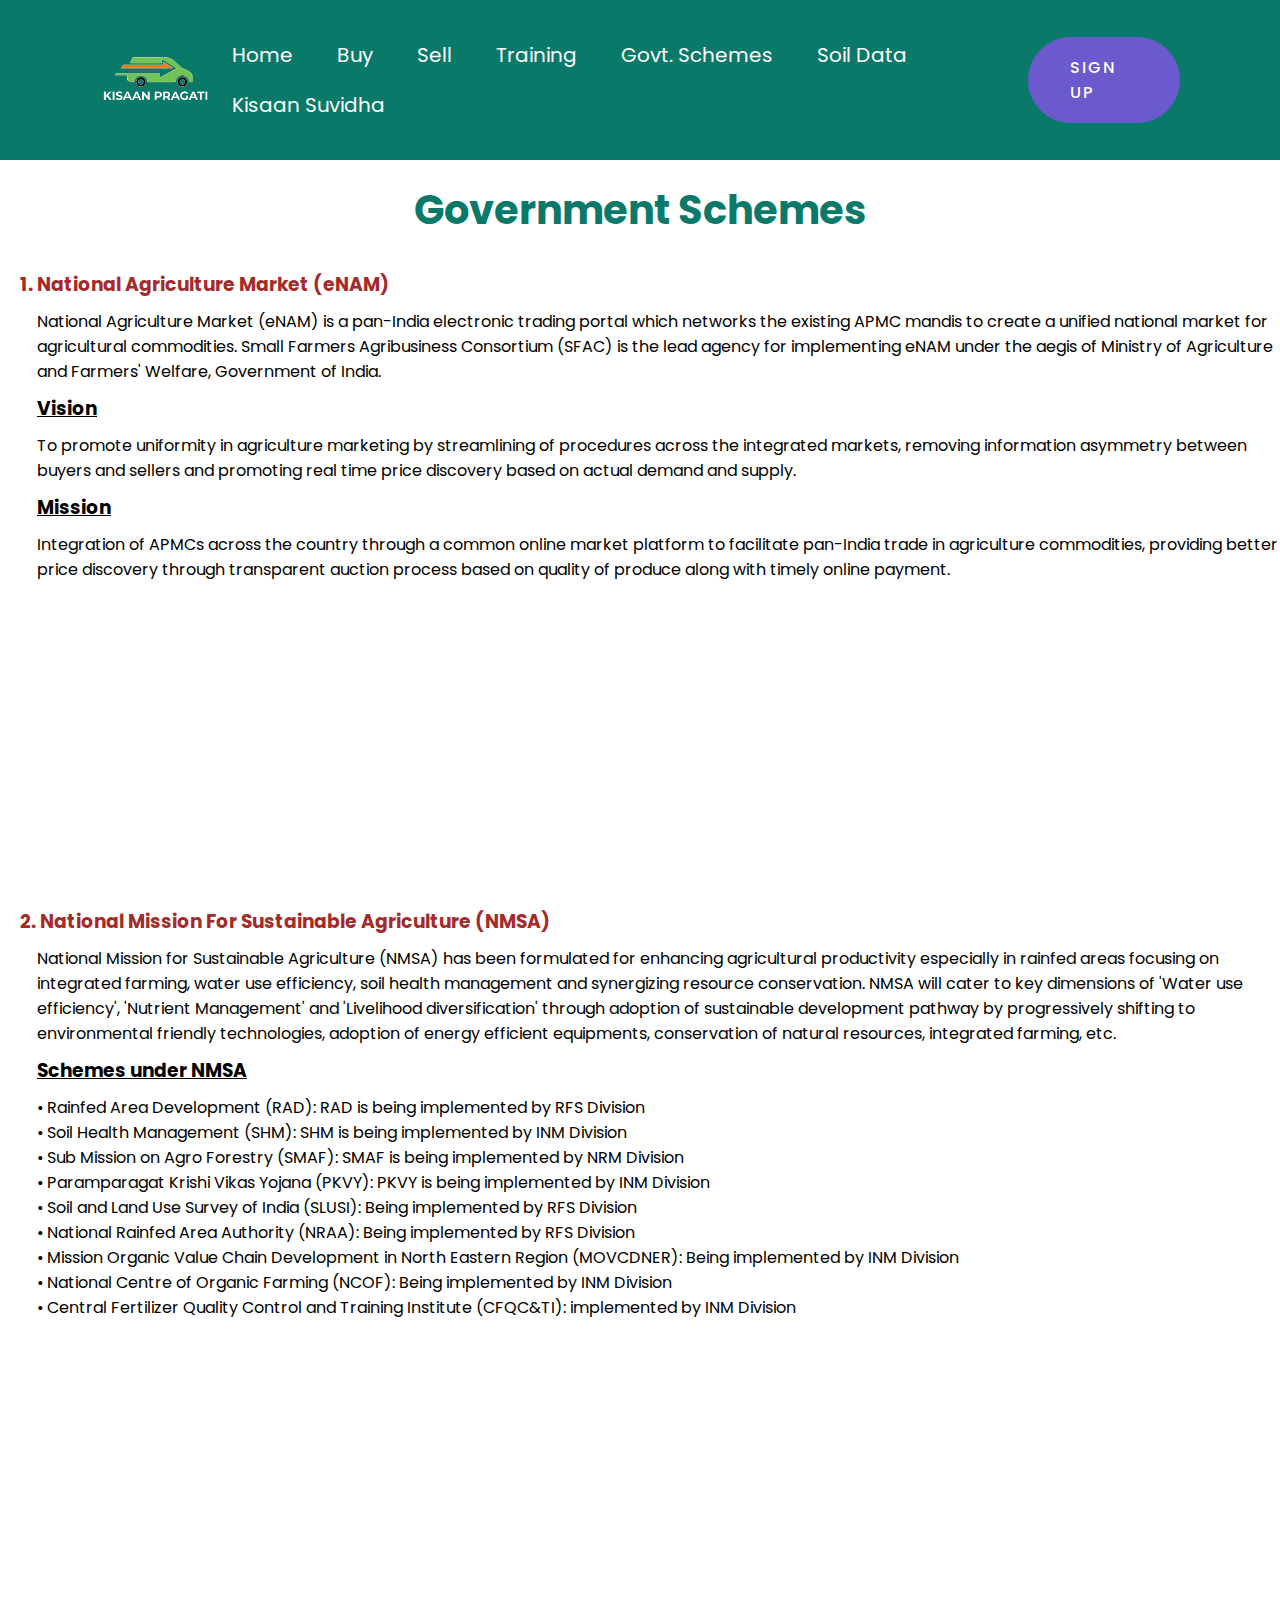
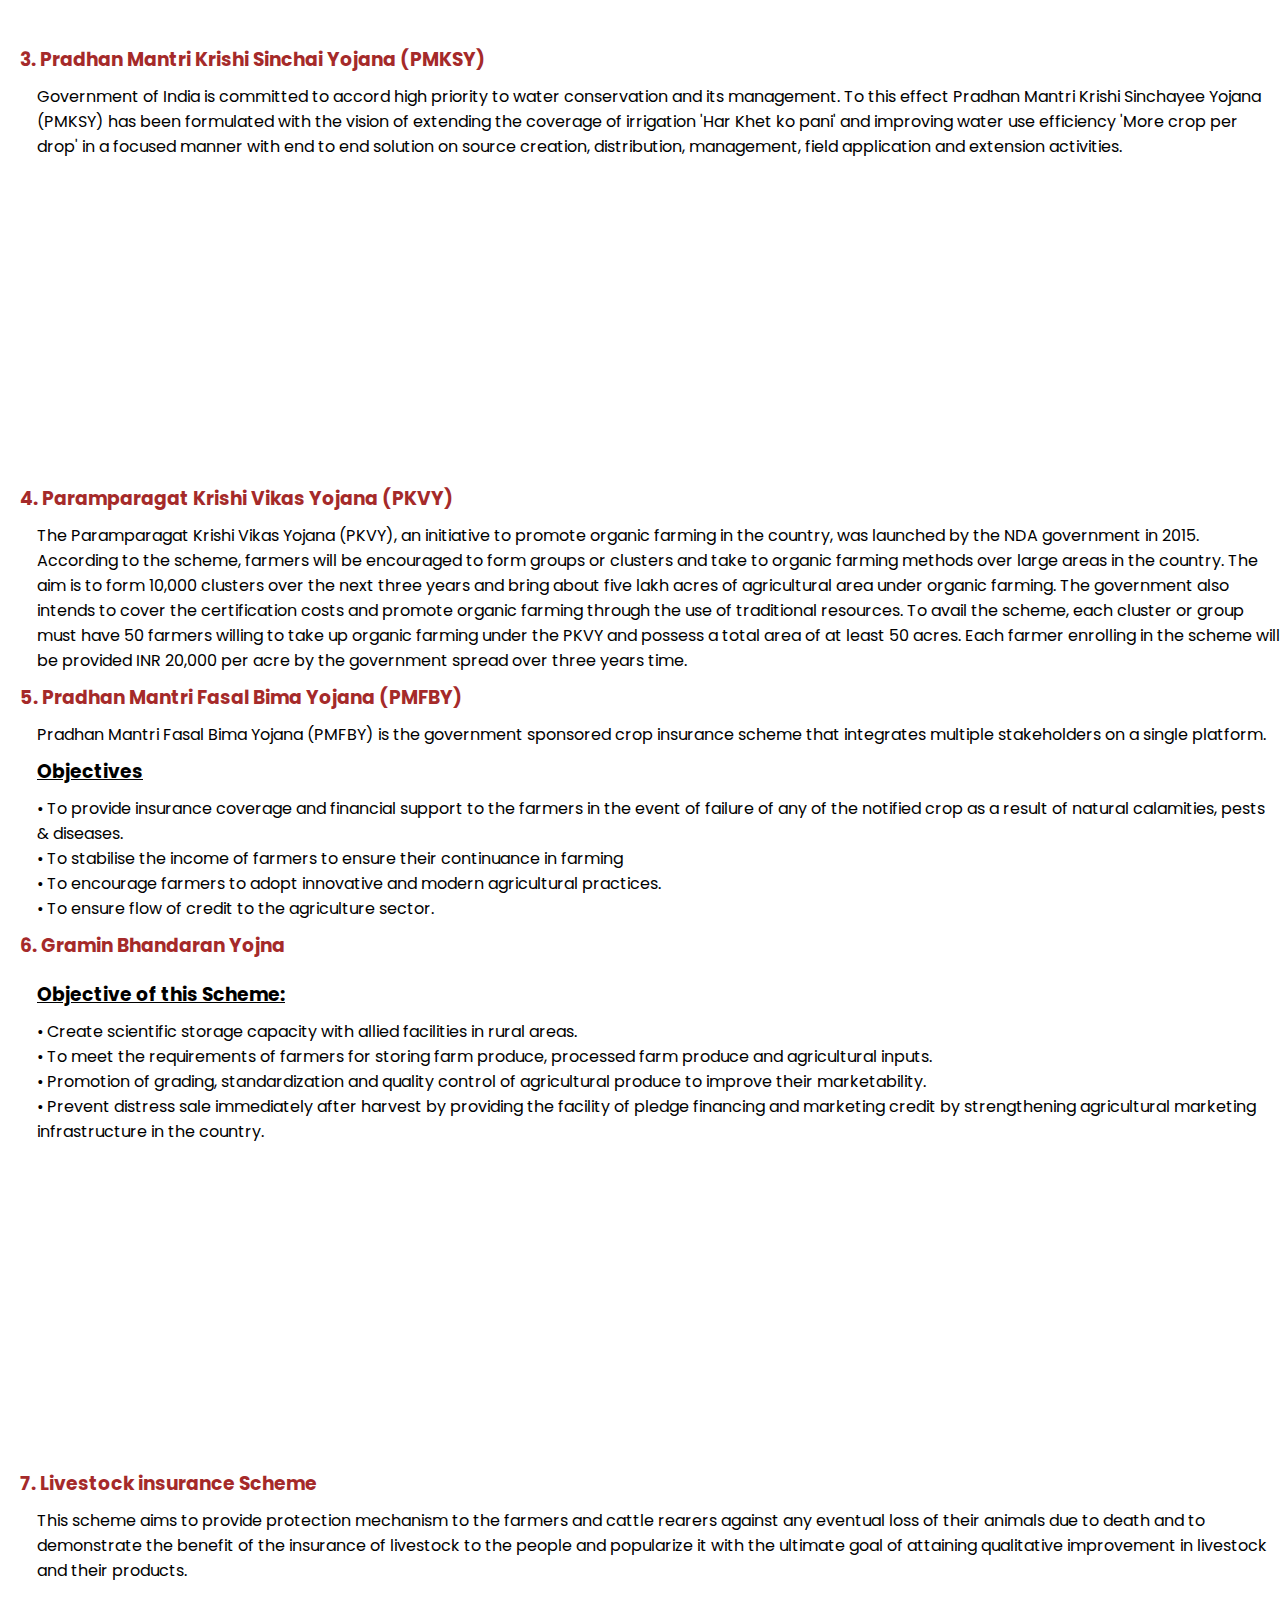
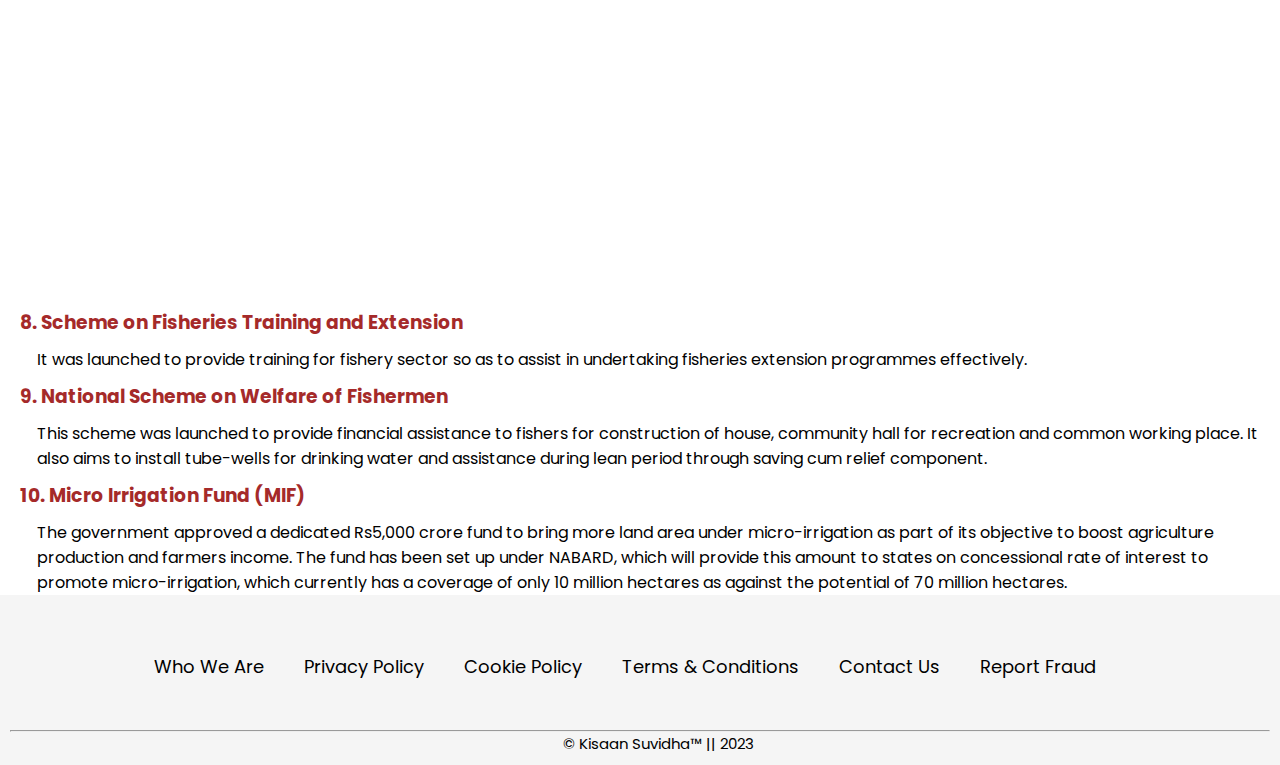
<file: govt.html>
<html lang="en">
<head>
    <meta charset="UTF-8">
    <meta http-equiv="X-UA-Compatible" content="IE=edge">
    <meta name="viewport" content="width=device-width, initial-scale=1.0">
    <title>Govt. Scheme</title>
    <link rel="stylesheet" href="css/govtstyle.css">
    <link rel="website icon" type="png" href="assets/pngg.png">
</head>
<body>
    <div class="navi">
        <nav>
        <img src="assets/lgo.png" class="logo" />
        <ul>
          <li><a href="index.html">Home</a></li>
          <li><a href="buy.html">Buy</a></li>
          <li><a href="#">Sell</a></li>
          <li><a href="#">Training</a></li>
          <li><a href="govt.html">Govt. Schemes</a></li>
          <li><a href="soil.html">Soil Data</a></li>
          <li><a href="suvidha.html">Kisaan Suvidha</a></li>
        </ul>
        <a href="login.html" class="btn">Sign up</a>
      </nav>
    </div>
    <div id="content1">
        <h1>Government Schemes</h1>
        <div class="scheme1">
            <h3 class="head">1. National Agriculture Market (eNAM)</h3>
            <p>National Agriculture Market (eNAM) is a pan-India electronic trading portal which networks the existing APMC mandis to create a unified national market for agricultural commodities.
            Small Farmers Agribusiness Consortium (SFAC) is the lead agency for implementing eNAM under the aegis of Ministry of Agriculture and Farmers' Welfare, Government of India.</p>
            <h3 class="sub">Vision</h3>
            <p>To promote uniformity in agriculture marketing by streamlining of procedures across the integrated markets, removing information asymmetry between buyers and sellers and promoting real time price discovery based on actual demand and supply.</p>
            <h3 class="sub">Mission</h3>
            <p>Integration of APMCs across the country through a common online market platform to facilitate pan-India trade in agriculture commodities, providing better price discovery through transparent auction process based on quality of produce along with timely online payment.<p>
            <iframe class="video" width="560" height="315" src="https://www.youtube.com/embed/Qkeo-OCX0Io" title="YouTube video player" frameborder="0" allow="accelerometer; autoplay; clipboard-write; encrypted-media; gyroscope; picture-in-picture" allowfullscreen></iframe>
        </div>
    </div>
    <div id="content1" class="c2">
      <h3 class="head">2. National Mission For Sustainable Agriculture (NMSA)</h3>
      <p>National Mission for Sustainable Agriculture (NMSA) has been formulated for enhancing agricultural productivity especially in rainfed areas focusing on integrated farming, water use efficiency, soil health management and synergizing resource conservation.

       NMSA will cater to key dimensions of 'Water use efficiency', 'Nutrient Management' and 'Livelihood diversification' through adoption of sustainable development pathway by progressively shifting to environmental friendly technologies, adoption of energy efficient equipments, conservation of natural resources, integrated farming, etc.</p>
       <h3 class="sub">Schemes under NMSA</h3>
       <p>&#x2022 Rainfed Area Development (RAD): RAD is being implemented by RFS Division</p>
       <p>&#x2022 Soil Health Management (SHM): SHM is being implemented by INM Division</p>
       <p>&#x2022 Sub Mission on Agro Forestry (SMAF): SMAF is being implemented by NRM Division</p>
       <p>&#x2022 Paramparagat Krishi Vikas Yojana (PKVY): PKVY is being implemented by INM Division</p>
       <p>&#x2022 Soil and Land Use Survey of India (SLUSI): Being implemented by RFS Division</p>
       <p>&#x2022 National Rainfed Area Authority (NRAA): Being implemented by RFS Division</p>
       <p>&#x2022 Mission Organic Value Chain Development in North Eastern Region (MOVCDNER): Being implemented by INM Division</p>
       <p>&#x2022 National Centre of Organic Farming (NCOF): Being implemented by INM Division</p>
       <p>&#x2022 Central Fertilizer Quality Control and Training Institute (CFQC&TI): implemented by INM Division</p>
       <iframe width="560" height="315" src="https://www.youtube.com/embed/DS_SMVvqzsg" title="YouTube video player" frameborder="0" allow="accelerometer; autoplay; clipboard-write; encrypted-media; gyroscope; picture-in-picture" allowfullscreen></iframe>
      </div>
    <div id="content1" class="c2">
        <h3 class="head">3. Pradhan Mantri Krishi Sinchai Yojana (PMKSY)</h3>
        <p>Government of India is committed to accord high priority to water conservation and its management. To this effect Pradhan Mantri Krishi Sinchayee Yojana (PMKSY) has been formulated with the vision of extending the coverage of irrigation 'Har Khet ko pani' and improving water use efficiency 'More crop per drop' in a focused manner with end to end solution on source creation, distribution, management, field application and extension activities.</p>
        <iframe class="video" width="560" height="315" src="https://www.youtube.com/embed/1neeyjw_zl8" title="YouTube video player" frameborder="0" allow="accelerometer; autoplay; clipboard-write; encrypted-media; gyroscope; picture-in-picture" allowfullscreen></iframe>
    </div>
    <div id="content1">
        <h3 class="head">4. Paramparagat Krishi Vikas Yojana (PKVY)</h3>
        <p>The Paramparagat Krishi Vikas Yojana (PKVY), an initiative to promote organic farming in the country, was launched by the NDA government in 2015. According to the scheme, farmers will be encouraged to form groups or clusters and take to organic farming methods over large areas in the country. The aim is to form 10,000 clusters over the next three years and bring about five lakh acres of agricultural area under organic farming. The government also intends to cover the certification costs and promote organic farming through the use of traditional resources. To avail the scheme, each cluster or group must have 50 farmers willing to take up organic farming under the PKVY and possess a total area of at least 50 acres. Each farmer enrolling in the scheme will be provided INR 20,000 per acre by the government spread over three years time.</p>
    </div>
    <div id="content1">
        <h3 class="head">5. Pradhan Mantri Fasal Bima Yojana (PMFBY)</h3>
        <p>Pradhan Mantri Fasal Bima Yojana (PMFBY) is the government sponsored crop insurance scheme that integrates multiple stakeholders on a single platform.</p>
        <h3 class="sub">Objectives</h3>
        <p>&#x2022 To provide insurance coverage and financial support to the farmers in the event of failure of any of the notified crop as a result of natural calamities, pests & diseases.</p>
        <p>&#x2022 To stabilise the income of farmers to ensure their continuance in farming</p>
        <p>&#x2022 To encourage farmers to adopt innovative and modern agricultural practices.</p>
        <p>&#x2022 To ensure flow of credit to the agriculture sector.</p>
    </div>
    <div id="content1" class="c2">
        <h3 class="head">6. Gramin Bhandaran Yojna</h3>
        <h3 class="sub">Objective of this Scheme:</h3>
        <p>&#x2022 Create scientific storage capacity with allied facilities in rural areas.</p>
        <p>&#x2022 To meet the requirements of farmers for storing farm produce, processed farm produce and agricultural inputs.</p>
        <p>&#x2022 Promotion of grading, standardization and quality control of agricultural produce to improve their marketability.</p>
        <p>&#x2022 Prevent distress sale immediately after harvest by providing the facility of pledge financing and marketing credit by strengthening agricultural marketing infrastructure in the country.</p>
        <iframe class="video" width="560" height="315" src="https://www.youtube.com/embed/FXWNEXqLIcg" title="YouTube video player" frameborder="0" allow="accelerometer; autoplay; clipboard-write; encrypted-media; gyroscope; picture-in-picture" allowfullscreen></iframe>
    </div>
    <div id="content1" class="c2">
        <h3 class="head">7. Livestock insurance Scheme</h3>
        <p>This scheme aims to provide protection mechanism to the farmers and cattle rearers against any eventual loss of their animals due to death and to demonstrate the benefit of the insurance of livestock to the people and popularize it with the ultimate goal of attaining qualitative improvement in livestock and their products.</p>
        <iframe class="video" width="560" height="315" src="https://www.youtube.com/embed/5sLJ7f_Lk-s" title="YouTube video player" frameborder="0" allow="accelerometer; autoplay; clipboard-write; encrypted-media; gyroscope; picture-in-picture" allowfullscreen></iframe>
    </div>
    <div id="content1">
        <h3 class="head">8. Scheme on Fisheries Training and Extension</h3>
        <p>It was launched to provide training for fishery sector so as to assist in undertaking fisheries extension programmes effectively.</p>
    </div>
    <div id="content1">
        <h3 class="head">9. National Scheme on Welfare of Fishermen</h3>
        <p>This scheme was launched to provide financial assistance to fishers for construction of house, community hall for recreation and common working place. It also aims to install tube-wells for drinking water and assistance during lean period through saving cum relief component.</p>
    </div>
    <div id="content1">
        <h3 class="head">10. Micro Irrigation Fund (MIF)</h3>
        <p>The government approved a dedicated Rs5,000 crore fund to bring more land area under micro-irrigation as part of its objective to boost agriculture production and farmers income. The fund has been set up under NABARD, which will provide this amount to states on concessional rate of interest to promote micro-irrigation, which currently has a coverage of only 10 million hectares as against the potential of 70 million hectares.</p>
    </div>
    <footer class="Footer">
  <footer class="Footer">
  <div class="Footer-Inner">
      <ul>
        <li><a href="#">Who We Are</a></li>
          <li><a href="#">Privacy Policy</a></li>
          <li><a href="#">Cookie Policy</a></li>
          <li><a href="#">Terms & Conditions</a></li>
          <li><a href="#">Contact Us</a></li>
          <li><a href="#">Report Fraud</a></li>
      </ul>
  <div>
  </footer>
  <section>
    <hr><p class="copyy">&copy; Kisaan Suvidha&trade; || 2023</p>
  </section>
</body>
</html>
</file>
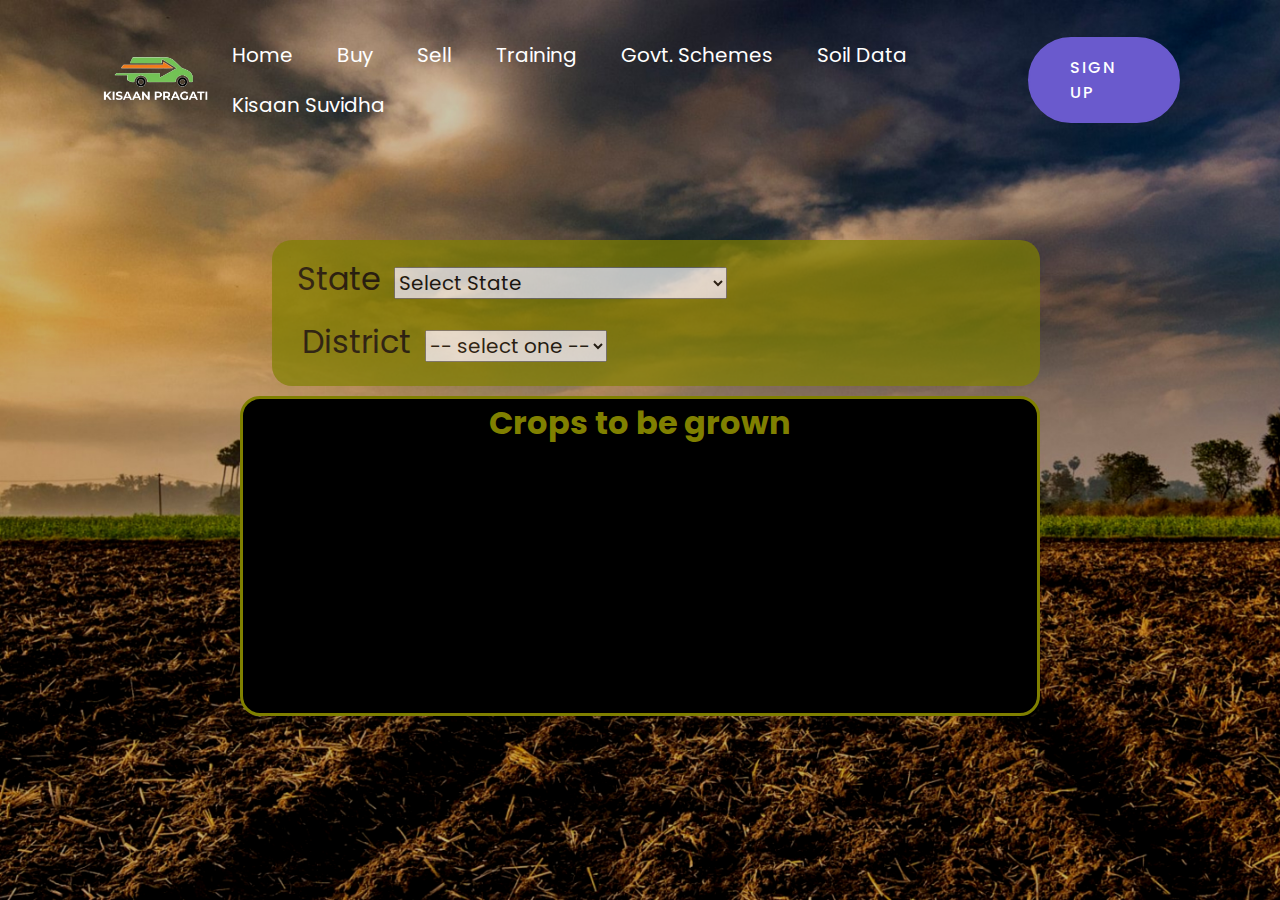
<file: soil.html>
<html>
<head>
<title>Soil</title>
<link rel="stylesheet" href="https://fonts.googleapis.com/css?family=Spectral|Rubik">
<link rel="stylesheet" href="css/soil.css">
<link rel="website icon" type="png" href="assets/pngg.png">
</head>
<body>
<section class="nav">
  <nav>
        <img src="assets/lgo.png" class="logo" />
        <ul>
          <li><a href="index.html">Home</a></li>
          <li><a href="buy.html">Buy</a></li>
          <li><a href="#">Sell</a></li>
          <li><a href="#">Training</a></li>
          <li><a href="govt.html">Govt. Schemes</a></li>
          <li><a href="soil.html">Soil Data</a></li>
          <li><a href="suvidha.html">Kisaan Suvidha</a></li>
        </ul>
        <a href="login.html" class="btn">Sign up</a>
  </nav>
</section>
<form>
  <div class="forms">
    <label for="inputState">State</label>
    <select class="form-control" id="inputState" onchange="myFunction()">
                        <option value="SelectState">Select State</option>
                        <option value="Andra Pradesh">Andra Pradesh</option>
                        <option value="Arunachal Pradesh">Arunachal Pradesh</option>
                        <option value="Assam">Assam</option>
                        <option value="Bihar">Bihar</option>
                        <option value="Chhattisgarh">Chhattisgarh</option>
                        <option value="Goa">Goa</option>
                        <option value="Gujarat">Gujarat</option>
                        <option value="Haryana">Haryana</option>
                        <option value="Himachal Pradesh">Himachal Pradesh</option>
                        <option value="Jammu and Kashmir">Jammu and Kashmir</option>
                        <option value="Jharkhand">Jharkhand</option>
                        <option value="Karnataka">Karnataka</option>
                        <option value="Kerala">Kerala</option>
                        <option value="Madya Pradesh">Madya Pradesh</option>
                        <option value="Maharashtra">Maharashtra</option>
                        <option value="Manipur">Manipur</option>
                        <option value="Meghalaya">Meghalaya</option>
                        <option value="Mizoram">Mizoram</option>
                        <option value="Nagaland">Nagaland</option>
                        <option value="Orissa">Orissa</option>
                        <option value="Punjab">Punjab</option>
                        <option value="Rajasthani">Rajasthan</option>
                        <option value="Sikkim">Sikkim</option>
                        <option value="Tamil Nadu">Tamil Nadu</option>
                        <option value="Telangana">Telangana</option>
                        <option value="Tripura">Tripura</option>
                        <option value="Uttarakhand">Uttaranchal</option>
                        <option value="Uttar Pradesh">Uttar Pradesh</option>
                        <option value="West Bengal">West Bengal</option>
                        <option disabled style="background-color:#aaa; color:#fff">UNION Territories</option>
                        <option value="Andaman and Nicobar Islands">Andaman and Nicobar Islands</option>
                        <option value="Chandigarh">Chandigarh</option>
                        <option value="Dadar and Nagar Haveli">Dadar and Nagar Haveli</option>
                        <option value="Daman and Diu">Daman and Diu</option>
                        <option value="Delhi">Delhi</option>
                        <option value="Lakshadeep">Lakshadeep</option>
                        <option value="Pondicherry">Pondicherry</option>
                      </select>
  </div>
 <div class="dis">
    <label for="inputDistrict">District</label>
  
    <select class="form-control" id="inputDistrict"> 
        <option value="">-- select one -- </option>
    </select>
  
  </div>
</form>
 <div class="stg" > 
   
   <h1 id="demo" > Crops to be grown</h1>
    <h2 id="dis">
   </h2>
  </div>
<script>
function myFunction() {
    var x = document.getElementById("inputState").value;
    if(x == "Uttaranchal"){
       document.getElementById("demo").innerHTML = "You selected: " + x;}
       else if(x=="Uttar Pradesh"){
           document.getElementById("demo").innerHTML = "You selected: " + x;
         document.getElementById("dis").innerHTML="Wheat , Rice ,Pulses , Potatoes";
           var img = document.createElement("img");
        img.src = "https://www.mapsofindia.com/maps/uttarpradesh/uttarpradesh-agriculture-map.jpg";
        img.height = 150;
        img.width = 200;
  var class_name = "gif";
           img.setAttribute("class", class_name);
           document.getElementById("main").appendChild(img);
           }
       else if(x=="Andra Pradesh"){
           document.getElementById("demo").innerHTML = "You selected: " + x;
           }
     else if(x=="Arunachal Pradesh"){
           document.getElementById("demo").innerHTML = "You selected: " + x;
           }
      else if(x=="Assam"){
           document.getElementById("demo").innerHTML = "You selected: " + x;
           document.getElementById("dis").innerHTML="Wheat , Barley";
           var img = document.createElement("img");
        img.src = "soilassam.jpg";
        img.height = 150;
        img.width = 200;

        var class_name = "gif";
        img.setAttribute("class", class_name);

        document.getElementById("main").appendChild(img);
           }
     else if(x=="Bihar"){
           document.getElementById("demo").innerHTML = "You selected: " + x;
           }
     else if(x=="Chhattisgarh"){
           document.getElementById("demo").innerHTML = "You selected: " + x;
           }
      else if(x=="Goa"){
           document.getElementById("demo").innerHTML = "You selected: " + x;
           }
     else if(x=="Gujarat"){
           document.getElementById("demo").innerHTML = "You selected: " + x;
           }
else if(x=="Haryana"){
           document.getElementById("demo").innerHTML = "You selected: " + x;
           }
else if(x=="Himachal Pradesh"){
           document.getElementById("demo").innerHTML = "You selected: " + x;
           }
else if(x=="Jammu and Kashmir"){
           document.getElementById("demo").innerHTML = "You selected: " + x;
   document.getElementById("dis").innerHTML="Saffron ,Rice , Maize";
           var img = document.createElement("img");
        img.src = "https://www.mapsofindia.com/maps/jammuandkashmir/jammuandkashmir-agriculture-map.jpg";
        img.height = 150;
        img.width = 200;
  var class_name = "gif";
           img.setAttribute("class", class_name);
           document.getElementById("main").appendChild(img);
           }
else if(x=="Jharkhand"){
           document.getElementById("demo").innerHTML = "You selected: " + x;
  
           }
else if(x=="Karnataka"){
           document.getElementById("demo").innerHTML = "You selected: " + x;
           }
else if(x=="Kerala"){
           document.getElementById("demo").innerHTML = "You selected: " + x;
           }
else if(x=="Madya Pradesh"){
           document.getElementById("demo").innerHTML = "You selected: " + x;
           }
else if(x=="Maharashtra"){
           document.getElementById("demo").innerHTML = "You selected: " + x;
  document.getElementById("dis").innerHTML="Rice ,Jowar , Pulses";
           var img = document.createElement("img");
        img.src = "https://www.mapsofindia.com/maps/maharashtra/maharashtra-agriculture-map.jpg";
        img.height = 150;
        img.width = 200;
  var class_name = "gif";
           img.setAttribute("class", class_name);
           document.getElementById("main").appendChild(img);
           }
else if(x=="Manipur"){
           document.getElementById("demo").innerHTML = "You selected: " + x;
           }
else if(x=="Meghalaya"){
           document.getElementById("demo").innerHTML = "You selected: " + x;
           }
else if(x=="Mizoram"){
           document.getElementById("demo").innerHTML = "You selected: " + x;
           }
else if(x=="Nagaland"){
           document.getElementById("demo").innerHTML = "You selected: " + x;
           }
else if(x=="Orissa"){
           document.getElementById("demo").innerHTML = "You selected: " + x;
           document.getElementById("dis").innerHTML="Rice and Sugarcane";
           var img = document.createElement("img");
           img.src ="https://raw.githubusercontent.com/Shanvithegreat0/kisaanpragati.github.io/main/assets/orissa.jpg";
           img.height = 150;
           img.width = 200;
           var class_name = "gif";
           img.setAttribute("class", class_name);
           document.getElementById("main").appendChild(img);
           }
else if(x=="Punjab"){
           document.getElementById("demo").innerHTML = "You selected: " + x;
           }
else if(x=="Rajasthan"){
           document.getElementById("demo").innerHTML = "You selected: " + x;
           }
else if(x=="Sikkim"){
           document.getElementById("demo").innerHTML = "You selected: " + x;
           }
else if(x=="Tamil Nadu"){
           document.getElementById("demo").innerHTML = "You selected: " + x;
           }
else if(x=="Telangana"){
           document.getElementById("demo").innerHTML = "You selected: " + x;
           }
else if(x=="Tripura"){
           document.getElementById("demo").innerHTML = "You selected: " + x;
           }
else if(x=="West Bengal"){
           document.getElementById("demo").innerHTML = "You selected: " + x;
           }
else if(x=="Andaman and Nicobar Islands"){
           document.getElementById("demo").innerHTML = "You selected: " + x;
           }
else if(x=="Dadar and Nagar Haveli"){
           document.getElementById("demo").innerHTML = "You selected: " + x;
           }
else if(x=="Delhi"){
           document.getElementById("demo").innerHTML = "You selected: " + x;
           }
else if(x=="Daman and Diu"){
           document.getElementById("demo").innerHTML = "You selected: " + x;
           }
else if(x=="Lakshadeep"){
           document.getElementById("demo").innerHTML = "You selected: " + x;
           }
else if(x=="Pondicherry"){
           document.getElementById("demo").innerHTML = "You selected: " + x;
           }

}


 
</script>
 
  <script src="js/state.js"></script>
  </body>
</html>
</file>
<file: css/govtstyle.css>
@import url("https://fonts.googleapis.com/css2?family=Poppins:wght@400;500;600;700&display=swap");
*{
    font-family: "Poppins";
    padding: 0;
    margin: 0;
    color: whitesmoke;
  box-sizing: border-box;
}
a {
  text-decoration: none;
}
#front {
  width: 100%;
  height: 100vh;
  background: url("../assets/20221219_101357.jpg");
  background-size: cover;
}
nav {
  background-color: #097969;
  display: flex;
  align-items: center;
  justify-content: space-between;
  padding: 30px 100px;
}
.logo {
  width: 7rem;
}
nav ul li {
  list-style: none;
  display: inline-block;
  padding: 10px 20px;
  font-size: 20px;
  align-items: center;
}
nav ul li a {
  color: white;
  position: relative;
  padding: 5px 0;
}
nav ul li a:hover {
  color: yellow;
}
nav ul li a:after {
  content: "";
  position: absolute;
  left: 0;
  width: 0;
  height: 3px;
  background: yellow;
  transition: 0.3s;
  bottom: 0;
}
nav ul li a:hover:after {
  width: 100%;
}
.btn {
  color: #fff;
  font-size: 16px;
  text-transform: uppercase;
  letter-spacing: 2px;
  padding: 16px 40px;
  border-radius: 500px;
  display: inline-block;
  font-weight: 500;
  transition: all 0.4s ease-in-out;
  background-size: 152% 100%;
  background: slateblue;
  border: 2px solid slateblue;
}
.btn:hover {
  background: transparent;
  border-color: yellow;
  color: yellow;
}
#content1 h1{
    text-align: center;
    font-family: "Poppins";
    font-size: 40px;
    padding: 20px;
    color: #097969;
}
.head{
    padding: 10px;
    color: brown;
    margin-left: 10px;
}
p{
    margin-left: 37px;
    color: black;
    flex-wrap: wrap;
}
.sub{
    padding: 10px;
    color: black;
    margin-left: 27px;
    text-decoration: underline;
}
.scheme1 .video{
    display: flex;
    padding: 20px;
    margin-left: 450px;
    width: 33%;
}
.c2 iframe{
    width:33%;
    align-items: center;
    padding: 20px;
    margin-left: 480px;
}
.Footer {
  Background:whitesmoke;
  Color: #616161;
  Font-Size: 12px;
  Padding: 10px;
}
.Footer-Inner {
  Margin: 0 Auto;
  Padding: 20px;
  Display: Flex;
  list-style: none;
  Align-Items: Center;
  Justify-Content: Space-Between;
}
.Footer Div {
  Display: Flex;
  Align-Items: Center;
  text-align: center;
}
.Footer ul {
  font-size: 18px;
  list-style: none;
  Display: Flex;
  Flex-Wrap: Wrap;
  align-items: center;
  margin-left: auto;
  margin-right: auto;
  margin-top: 18px;
  
}
.Footer li {
  Margin-Right: 30px;
  Margin-Bottom: 20px;
  color: black;
  font-weight: 400;
}
.Footer li::after{
  color: #097969;
}
.Footer a{
  color: black;
  padding: 5px;
}
.Footer a:hover{
  color: white;
  background-color: #097969;
}
.copyy{
  font-size: 15px;
  text-align: center;
}
</file>
<file: css/soil.css>
@import url("https://fonts.googleapis.com/css2?family=Poppins:wght@400;500;600;700&display=swap");

* {
  margin: 0;
  padding: 0;
  box-sizing: border-box;
  font-family: "Poppins", sans-serif;
}
a {
  text-decoration: none;
}
#front {
  width: 100%;
  height: 100vh;
  background: url("../assets/20221219_101357.jpg");
  background-size: cover;
}
nav {
  display: flex;
  align-items: center;
  justify-content: space-between;
  padding: 30px 100px;
}
.logo {
  width: 7rem;
}
nav ul li {
  list-style: none;
  display: inline-block;
  padding: 10px 20px;
  font-size: 20px;
  align-items: center;
}
nav ul li a {
  color: white;
  position: relative;
  padding: 5px 0;
}
nav ul li a:hover {
  color: yellow;
}
nav ul li a:after {
  content: "";
  position: absolute;
  left: 0;
  width: 0;
  height: 3px;
  background: yellow;
  transition: 0.3s;
  bottom: 0;
}
nav ul li a:hover:after {
  width: 100%;
}
.btn {
  color: #fff;
  font-size: 16px;
  text-transform: uppercase;
  letter-spacing: 2px;
  padding: 16px 40px;
  border-radius: 500px;
  display: inline-block;
  font-weight: 500;
  transition: all 0.4s ease-in-out;
  background-size: 152% 100%;
  background: slateblue;
  border: 2px solid slateblue;}
.btn:hover {
  background: transparent;
  border-color: yellow;
  color: yellow;
}
body{
  background:url("../assets/20221219_101357.jpg");
  background-size:cover;
  background-repeat: no-repeat;
}
form{
  margin-left:17rem;
  margin-right:15rem;
  margin-top:5rem;
  background:olive;
  padding:10px;
  border-style:solid 5px;
  border-radius:20px;
  opacity:70%;
  color:black;
  font-family: "Poppins";
}
label{
  padding:10px;
  font-size:2rem;
}
.dis{
  padding:10px;
}
.forms{
  padding:5px;
}
.stg{
  width:50rem;
  height:20rem;
  margin-right:auto;
  margin-left:auto;
  text-align:center; 
  margin-top:10px;
  border-radius:20px;
  border-style:solid;
  color:olive;
  font-family: Spectral, serif;
  background-color:black;
  background: opacity(80%);
}
.form-control{
  color:black;
  font-size:20px;
}
.sans{
  padding:10px;
  margin-left:10rem;
  font-size:2rem;
  font-family: Cinzel, serif;
  border-radius:20px;
  margin-top:5rem;
}
.sans:hover{
  background-color:olive;
  color:white;
}
.sanss{
 padding:10px;
 font-size:2rem;
 font-family: Cinzel, serif;
 border-radius:20px;
}
.sanss:hover{
  background-color:olive;
  color:white;
}
.Footer {
  Background:whitesmoke;
  Color: #616161;
  Font-Size: 12px;
  Padding: 10px;
}
.Footer-Inner {
  Margin: 0 Auto;
  Padding: 20px;
  Display: Flex;
  list-style: none;
  Align-Items: Center;
  Justify-Content: Space-Between;
}
.Footer Div {
  Display: Flex;
  Align-Items: Center;
  text-align: center;
}
.Footer ul {
  font-size: 18px;
  list-style: none;
  Display: Flex;
  Flex-Wrap: Wrap;
  align-items: center;
  margin-left: auto;
  margin-right: auto;
  margin-top: 18px;
  
}
.Footer li {
  Margin-Right: 30px;
  Margin-Bottom: 20px;
  color: black;
  font-weight: 400;
}
.Footer li::after{
  color: green;
}
.Footer a{
  color: black;
  padding: 5px;
}
.Footer a:hover{
  color: white;
  background-color: green;
}
.copyy{
  font-size: 15px;
  text-align: center;
}
</file>
